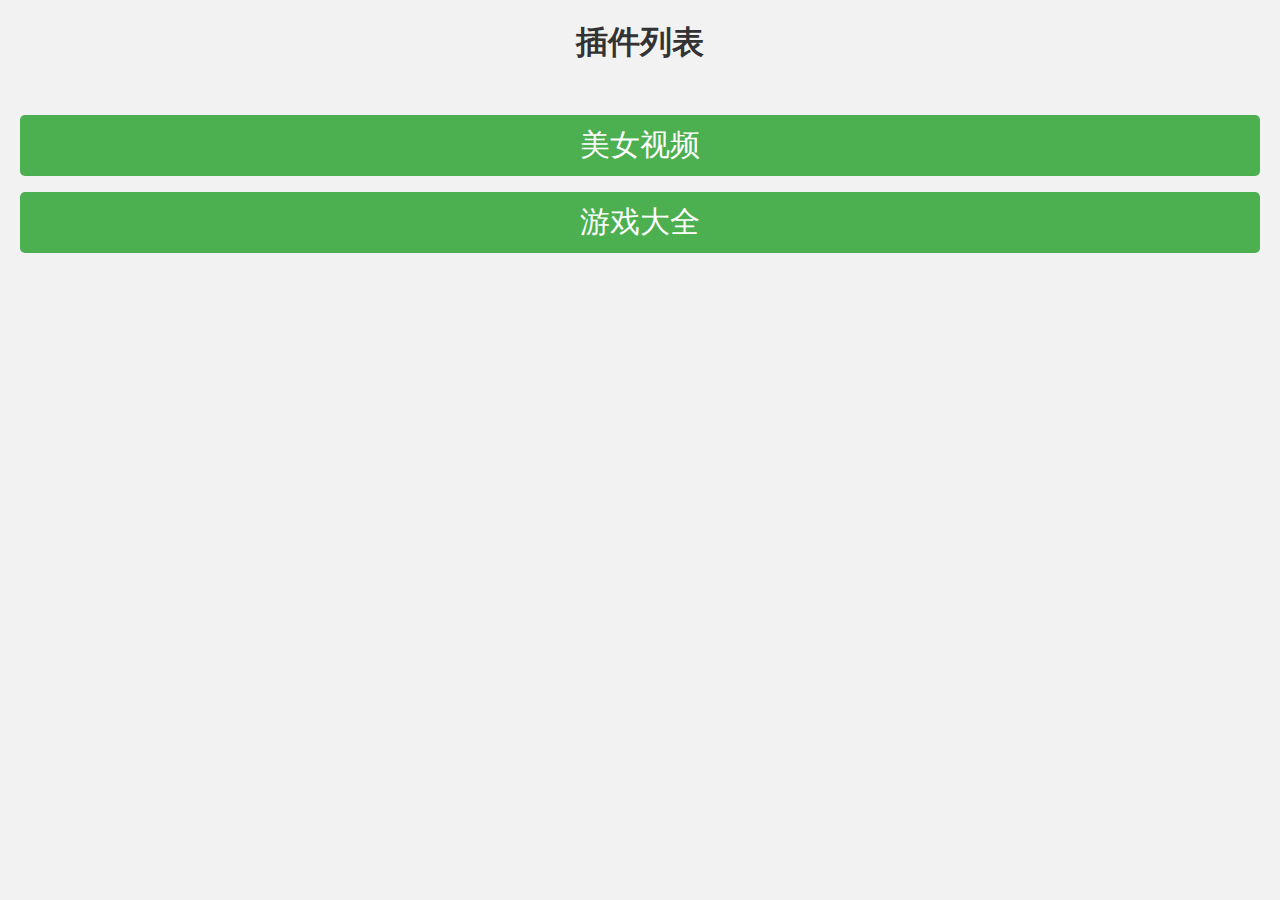
<file: templates/fun_tools.html>
<!DOCTYPE html>
<html lang="zh">
<head>
    <meta charset="UTF-8">
    <title>插件列表</title>
    <style>
        body {
            font-family: Arial, sans-serif;
            background-color: #f2f2f2;
            margin: 0;
            padding: 0;
        }

        h1 {
            margin-bottom: 50px;
            text-align: center;
            color: #333;
        }

        .container {
            display: flex;
            flex-direction: column;
            align-items: center;
            height: 100vh;
            background-color: #f2f2f2;
        }

        .btn {
            padding: 10px 20px;
            border-radius: 5px;
            font-size: 30px;
            cursor: pointer;
            margin-bottom: 16px;
            width: 93.82%;
            background-color: #4CAF50;
            color: #fff;
            text-decoration: none;
            text-align: center;
        }

        .btn:hover {
            background-color: #3e8e41;
        }

        .btn:last-child {
            margin-bottom: 0;
        }
    </style>
</head>
<body>

<div class="container">
    <h1>插件列表</h1>

    <a class="btn" href="/fun_tools/beauty/">美女视频</a>
    <a class="btn" href="http://{{ url }}">游戏大全</a>

</div>
</body>
</html>
</file>
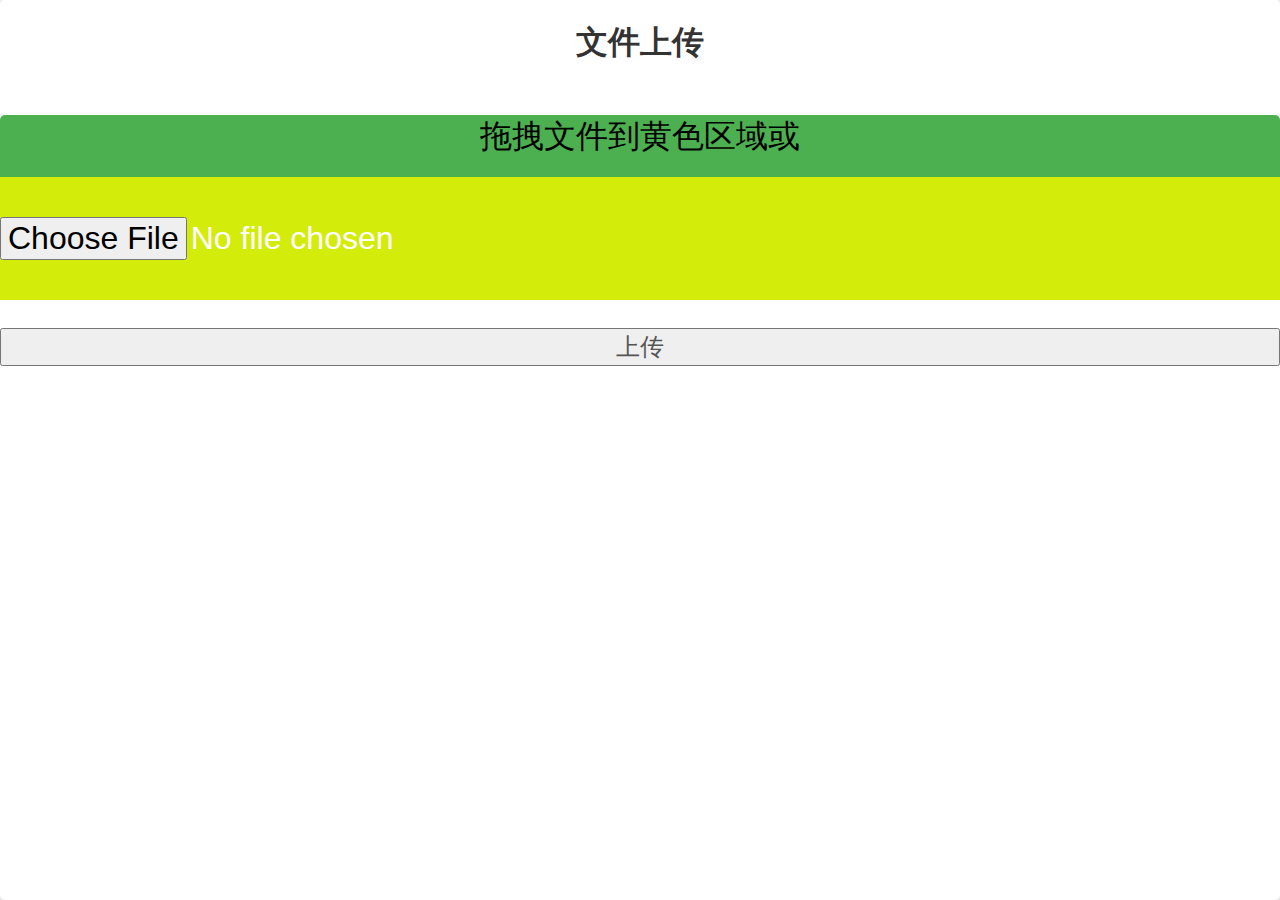
<file: templates/upload.html>
<!DOCTYPE html>
<html lang="zh">
<head>
    <title>文件上传</title>
    <style>
        body {
            font-family: Arial, sans-serif;
            background-color: #f2f2f2;
            margin: 0;
            padding: 0;
        }

        .container {
            width: 100vw;
            height: 100vh;
            margin: 0 0 0 0;
            background-color: #fff;
            border-radius: 5px;
            box-shadow: 0 2px 5px rgba(0, 0, 0, 0.1);
            display: flex;
            flex-direction: column;
            align-items: center;
            justify-content: center;
        }

        h1 {
            margin-bottom: 50px;
            text-align: center;
            color: #333;
        }

        .upload-form {
            text-align: center;
            margin: 0 0 0 0;
            width: 100%;
            height: 100%;
            display: flex;
            flex-direction: column;

        }

        .upload-input {
            width: 100%;
            height: auto;
            text-align: center;
            background-color: #d3ec0a;
            display: inline-block;
            padding: 40px 0;

            color: #fff;
            font-size: 32px;
            cursor: pointer;
            transition: background-color 0.3s ease;
        }

        .upload-btn {
            display: inline-block;
            margin-top: 10px;
            color: #555;
            font-size: 24px;

        }

        .input_box {
            background-color: #4CAF50;
            border-radius: 5px;
            display: flex;
            flex-direction: column;
            align-items: center;
            justify-content: center;
        }

        .upload-label {
            font-size: 32px;
        }
    </style>
</head>
<body>
<div class="container">
    <form class="upload-form" action="/upload/" method="POST" enctype="multipart/form-data">
        <h1>文件上传</h1>
        <div class="input_box">
            <label class="upload-label">拖拽文件到黄色区域或</label>
            <br>
            <input class="upload-input" id="file" type="file" name="file">
        </div>
        <br>
        <input type="submit" value="上传" class="upload-btn" id="upload-btn">
    </form>

</div>
<script>
    (function (window, document) {
        const getById = function (id) {
            return document.getElementById(id);
        };

        const bindEvent = function (element, event, callback) {
            return element.addEventListener(event, callback);
        };


        bindEvent(getById("upload-btn"), 'onclick', function () {
            alert("正在上传中");
        })


        //禁用右键菜单
        document.addEventListener('contextmenu', function (e) {
            e.preventDefault();
        })
    })(window, document);

</script>


</body>
</html>
</file>
